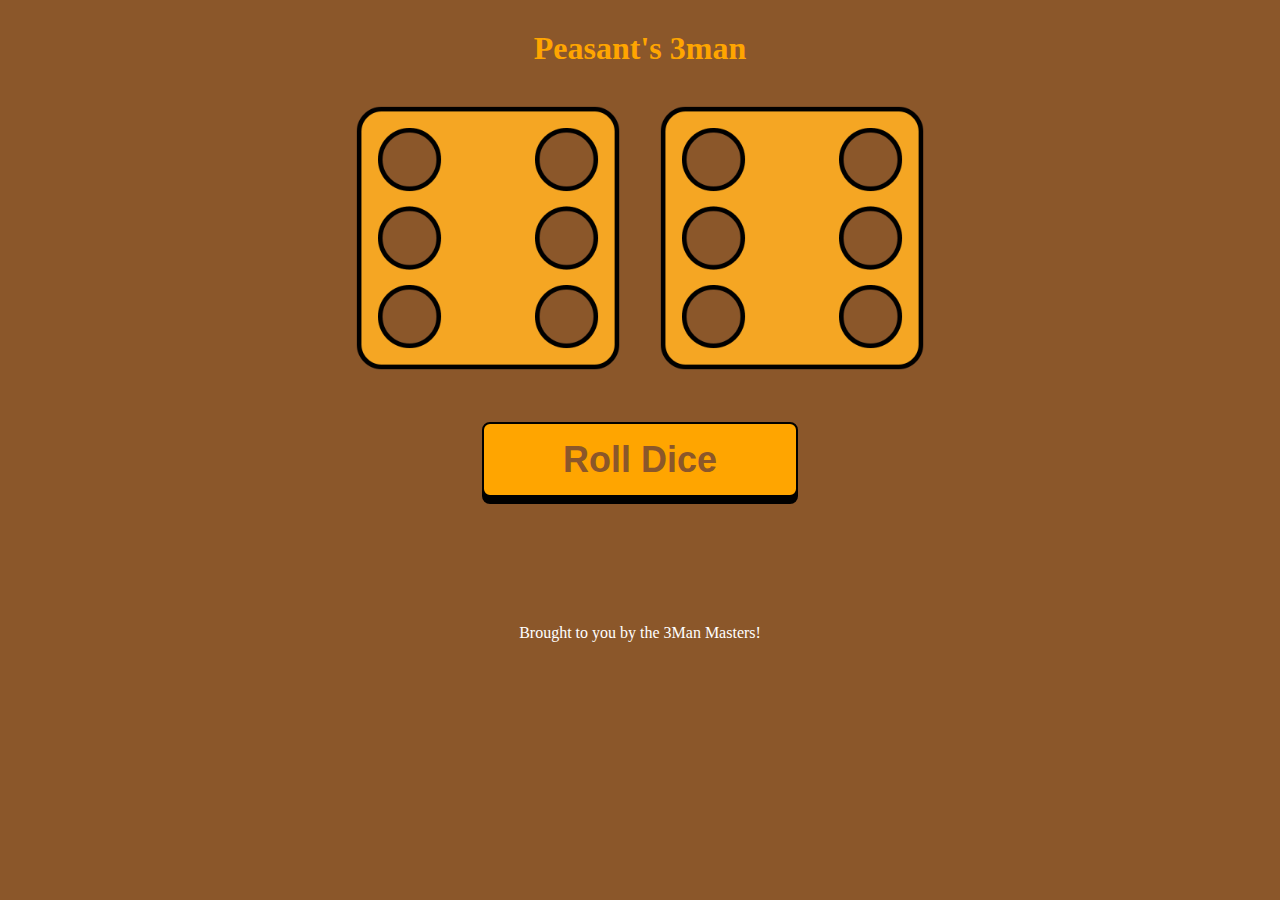
<file: index.html>
<!DOCTYPE html>
<html>
<head>
	<title>Dice Rolling Game</title>
	<link rel="stylesheet" type="text/css" href="css/style.css">
	<!-- getting the fonts from google fonts-->
	<link href="https://fonts.googleapis.com/css2?family=Nanum+Gothic:wght@400;700&display=swap" rel="stylesheet">
</head>
<body>
  <div class="container">
  <h1>Peasant's <strong>3man</strong></h1>
  <div class="dice">
  		<img class="img1" src="images/dice-six-faces-6.png" width="300px">
  </div>
  <div class="dice">
  		<img class="img2" src="images/dice-six-faces-6.png" width="300px">
  </div>


</div>
<button  class="button" onclick="rollDice()">Roll Dice</button>
  <script type="text/javascript" src="js/index.js"></script>
<div class="roll-outcome">
  <h2 id="outcome"></h2>
</div>

</body>
<footer>
	Brought to you by the 3Man Masters!
</footer>
</html>
</file>
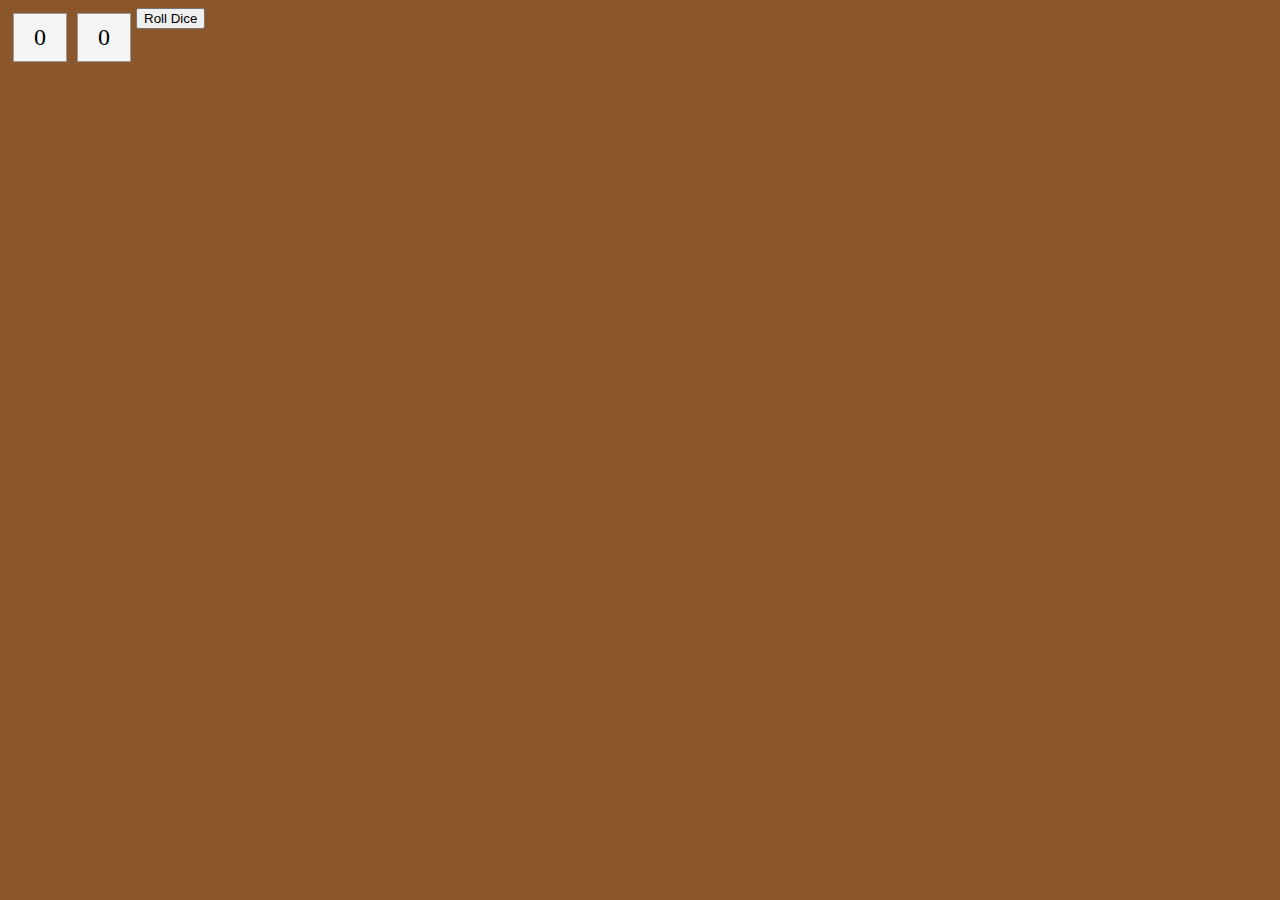
<file: dice.html>
<!DOCTYPE html>
<html>
<head>
<style type="text/css">
	div.dice {
		float: left;
		width: 32px;
		background: #F5F5F5;
		border: #999 1px solid;
		padding: 10px;
		font-size: 24px;
		text-align: center;
		margin: 5px;

	}
</style>
<script type="text/javascript">
function rollDice() {
	var die1 = document.getElementById("die1");
	var die2 = document.getElementById("die2");
	var status = document.getElementById("status");
	var d1 = Math.floor(Math.random() * 6) + 1;
	var d2 = Math.floor(Math.random() * 6) + 1;
	var diceTotal = d1 + d2;
	die1.innerHTML = d1;
	die2.innerHTML = d2;
	status.innerHTML = "You rolled "+diceTotal+".";
	if(d1 == d2) {
		status.innerHTML += " DOUBLES! You get a free turn!!";
	}
	}	
</script>
	<title>Dice Roller Game</title>
	<link rel="stylesheet" type="text/css" href="css/style.css">
</head>
<body>
<div id="die1" class="dice">0</div>
<div id="die2" class="dice">0</div>
<button onclick="rollDice()">Roll Dice</button>
<h2 id="status" style="clear:left;"></h2>
</body>
</html>
</file>
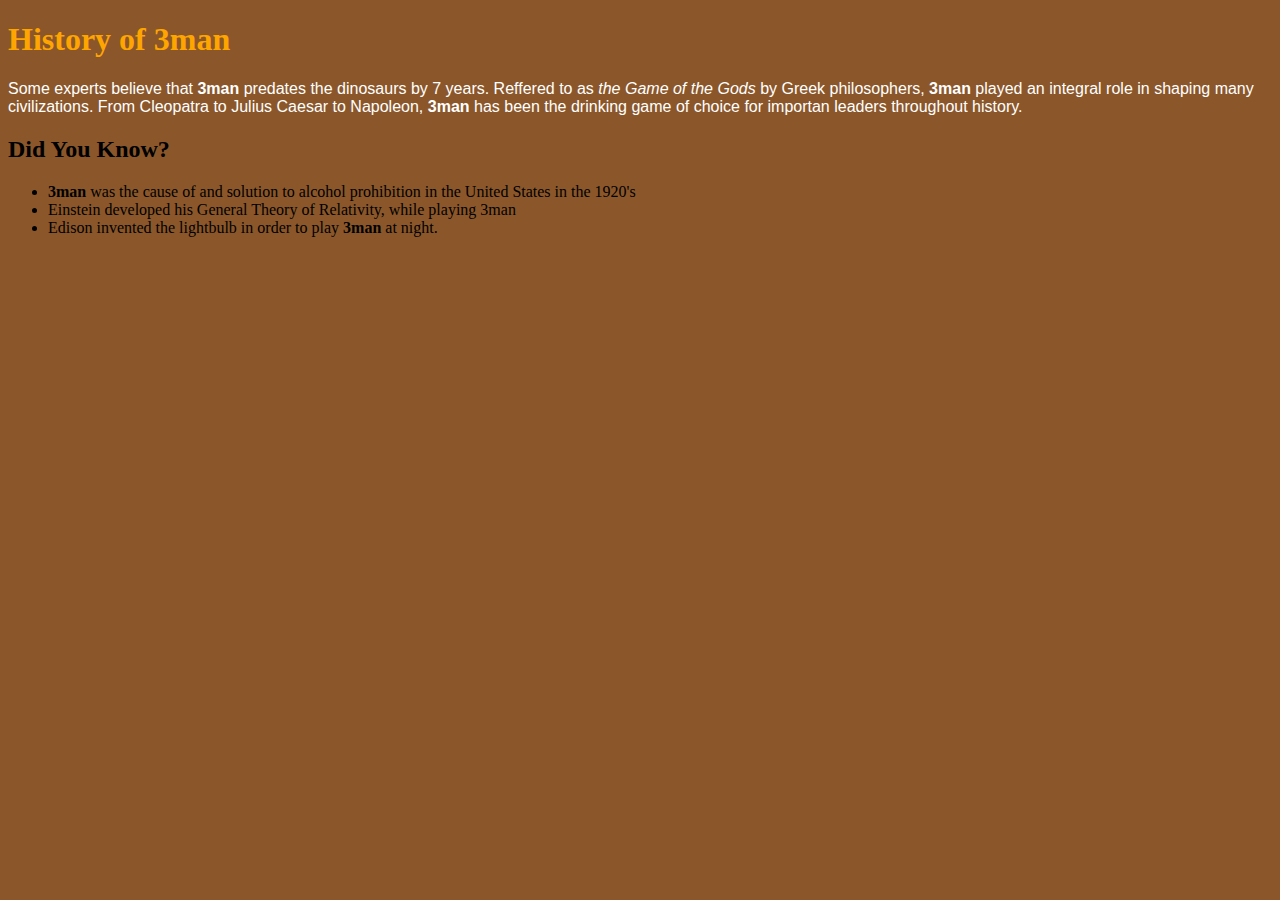
<file: history.html>
<!DOCTYPE html>
<html>
<head>
	<title>History of 3man</title>
	<link rel="stylesheet" type="text/css" href="css/style.css">
</head>
<body>
<h1><strong>History of 3man</strong></h1>

<p>
	Some experts believe that <strong>3man</strong> predates the dinosaurs by 7 years. Reffered to as <em>the Game of the Gods</em> by Greek philosophers, <strong>3man</strong> played an integral role in shaping many civilizations. From Cleopatra to Julius Caesar to Napoleon, <strong>3man</strong> has been the drinking game of choice for importan leaders throughout history.
</p>

<h2><strong>Did You Know?</strong></h2>

<p>
	<ul> 
		<li> <strong>3man</strong> was the cause of and solution to alcohol prohibition in the United States in the 1920's
		</li>	
		<li> Einstein developed his General Theory of Relativity, while playing 3man
		</li>
		<li> Edison invented the lightbulb in order to play <strong>3man</strong> at night.
		</li>
	</ul>
</p>
</body>
</html>
</file>
<file: css/style.css>
.container {
	text-align: center;
	width: 80%;
	margin: 30px auto;
}

.dice {
	display: inline-block;
	text-align: center;
}

body {
	background: #8B572A ;
}

h1 {

	font-size: 18rem
	text-shadow: 5px 0 black;
	color: orange;

}

p {
	font-family: 'Nanum Gothic', sans-serif;
	color: white;
	font-size: 1rem;
}
img {
	width: 300px;
}
footer {
	margin-top: 10%;
	text-align: center;
	color: white;
}
.button {
  background-color: orange;
  border: 2px solid black;
  border-radius: 8px;
  color: #8B572A;
  font-weight: bold;
  padding: 15px 32px;
  text-align: center;
  text-decoration: none;
  display: inline-block;
  font-size: 36px;
  box-shadow: 0 7px black;
  height: 75px;
  width: 25%;
  margin: 0px -12.5%;
  position: relative;
  top: 50%;
  left: 50%;
}

.button:hover {background-color: #f29905}

.button:active {
  background-color: #f29905;
  box-shadow: 0 5px black;
  transform: translateY(4px);
}
.roll-outcome {
	display: inline;
	position: relative;
	text-align: center;
	margin-top: 50px;
}
</file>
